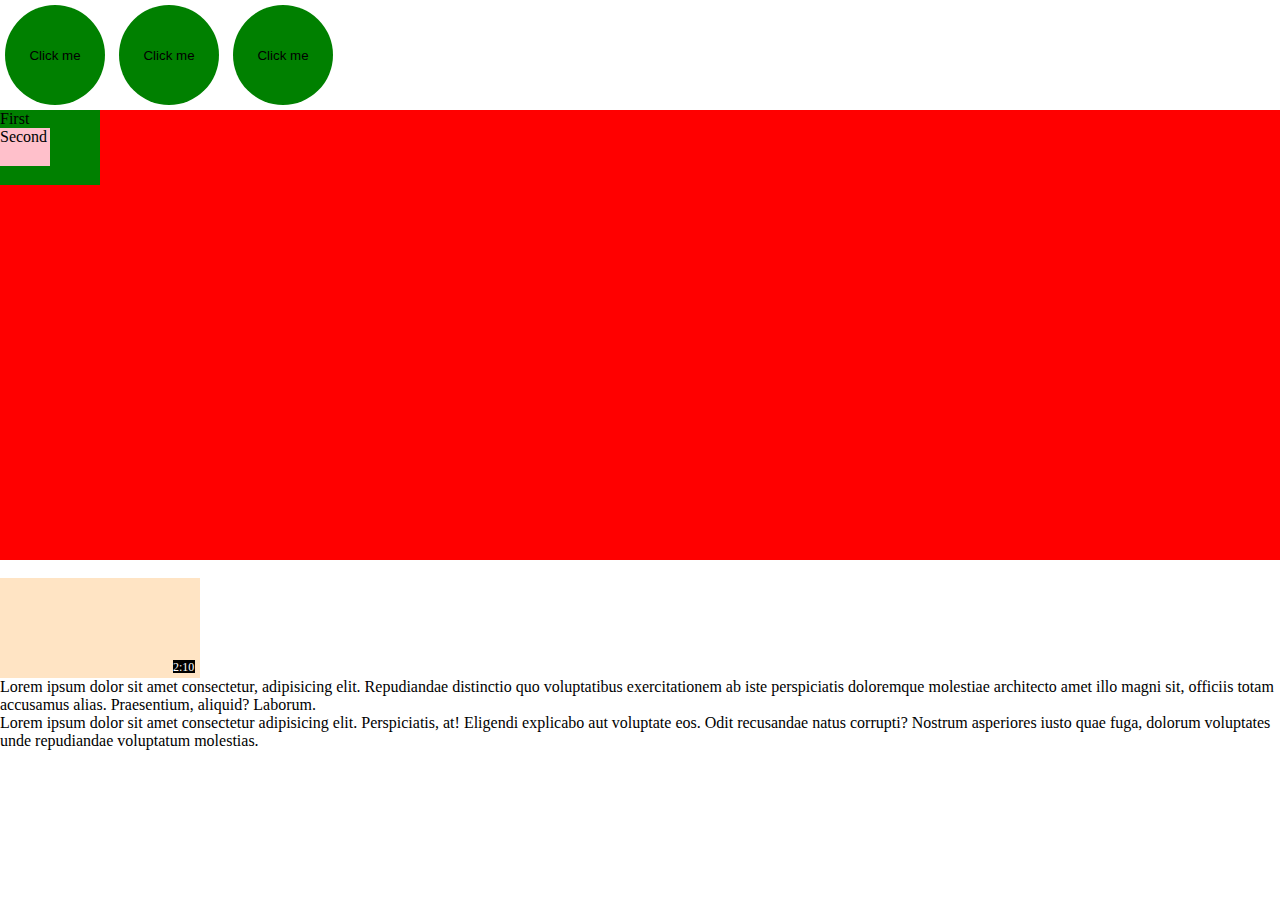
<file: css_practise.html>
<!DOCTYPE html>
<html lang="en">
<head>
    <meta charset="UTF-8">
    <meta name="viewport" content="width=device-width, initial-scale=1.0">
    <title>Document</title>
    <link rel="stylesheet" href="css_practise.css">
</head>
<body>
    <button>Click me</button>
    <button>Click me</button>
    <button>Click me</button>
    <br>
    <div class="main">
        <div class="first">
            First
            <div class="second">
                Second</div>
        </div>
    </div>
    <br>
    <div class="main-2">
        <div class="time">2:10</div>
    </div>
    <p>Lorem ipsum dolor sit amet consectetur, adipisicing elit. Repudiandae distinctio quo voluptatibus exercitationem ab iste perspiciatis doloremque molestiae architecto amet illo magni sit, officiis totam accusamus alias. Praesentium, aliquid? Laborum.</p>
    <p>Lorem ipsum dolor sit amet consectetur adipisicing elit. Perspiciatis, at! Eligendi explicabo aut voluptate eos. Odit recusandae natus corrupti? Nostrum asperiores iusto quae fuga, dolorum voluptates unde repudiandae voluptatum molestias.   </p>
</body>
</html>
</file>
<file: css_practise.css>
*{
    padding: 0;
    margin: 0
    ;
}
button{
    background-color: green;
    border: none;
    height: 100px;
    width: 100px;
    border-radius: 50px;
    margin: 5px;
}
button:hover{
    cursor: pointer;
}
.first{
    background-color: green;
    width: 100px;
    height: 75px;
}
.second{
    background-color: pink;
    width: 50%;
    height: 50%;
}
.main{
    background-color: red;
    height: 50vh;
    width: 100vw;
}
.main-2{
    width: 200px;
    height: 100px;
    
    background-color: bisque;
    position: relative;
}
.time{
    position: absolute;
    right: 5px;
    color: white;
    background-color: black;
    bottom: 5px;
    height: 13px;
    width: 22px;
    font-size: 12px;
</file>
